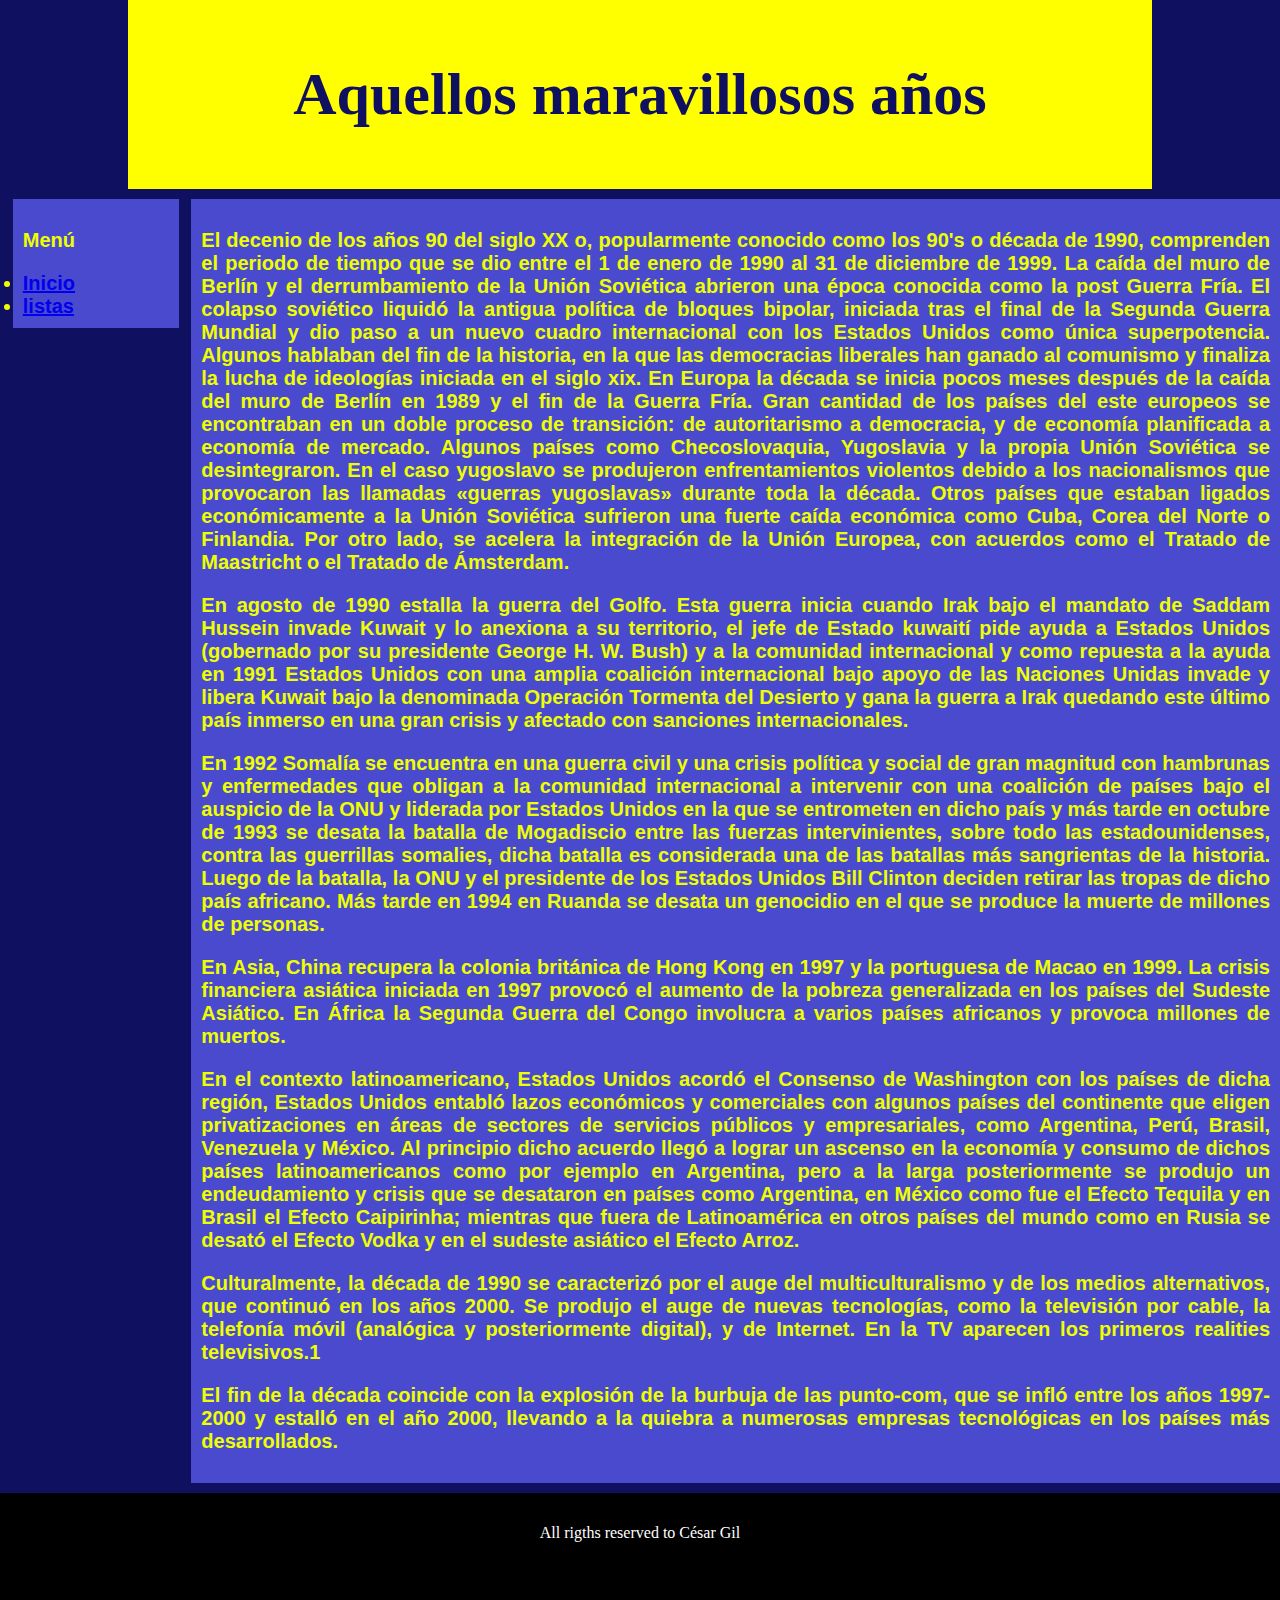
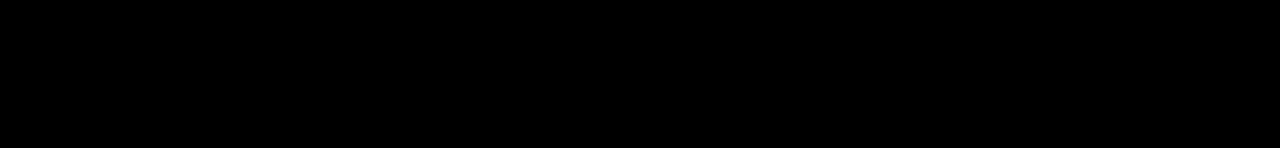
<file: index.html>
<!DOCTYPE html>
<html lang="en">
<head>
    <meta charset="UTF-8">
    <meta http-equiv="X-UA-Compatible" content="es-ES">
    <meta name="viewport" content="width=device-width, initial-scale=1.0">
    <title>Bienvenido a los 90</title>
    <link rel="stylesheet" type="text/css" href="estilos.css" >
</head>
<body>
    <main>
        <header>
            <div class="cabecera">
                <h1>Aquellos maravillosos años</h1>
            </div>
        </header>
        <section class="seccion">
            <div class="box box1">
                <p>Menú</p>
                <li><a href=index.html>Inicio</a></li>
                <li><a href=seccion2.html>listas</a></li>
            </div>
        
            <div class="box box2">
                <p>
                    El decenio de los años 90 del siglo XX o, popularmente conocido como los 90's o década de 1990, comprenden el 
                    periodo de tiempo que se dio entre el 1 de enero de 1990 al 31 de diciembre de 1999. La caída del muro de Berlín 
                    y el derrumbamiento de la Unión Soviética abrieron una época conocida como la post Guerra Fría. El colapso soviético 
                    liquidó la antigua política de bloques bipolar, iniciada tras el final de la Segunda Guerra Mundial y dio paso a un 
                    nuevo cuadro internacional con los Estados Unidos como única superpotencia. Algunos hablaban del fin de la historia, 
                    en la que las democracias liberales han ganado al comunismo y finaliza la lucha de ideologías iniciada en el siglo 
                    xix. En Europa la década se inicia pocos meses después de la caída del muro de Berlín en 1989 y el fin de la Guerra 
                    Fría. Gran cantidad de los países del este europeos se encontraban en un doble proceso de transición: de 
                    autoritarismo a democracia, y de economía planificada a economía de mercado. Algunos países como Checoslovaquia, 
                    Yugoslavia y la propia Unión Soviética se desintegraron. En el caso yugoslavo se produjeron enfrentamientos violentos 
                    debido a los nacionalismos que provocaron las llamadas «guerras yugoslavas» durante toda la década. Otros países 
                    que estaban ligados económicamente a la Unión Soviética sufrieron una fuerte caída económica como Cuba, Corea del 
                    Norte o Finlandia. Por otro lado, se acelera la integración de la Unión Europea, con acuerdos como el Tratado de 
                    Maastricht o el Tratado de Ámsterdam.
                </p>
                <p>    
                    En agosto de 1990 estalla la guerra del Golfo. Esta guerra inicia cuando Irak bajo el mandato de Saddam Hussein 
                    invade Kuwait y lo anexiona a su territorio, el jefe de Estado kuwaití pide ayuda a Estados Unidos (gobernado por 
                    su presidente George H. W. Bush) y a la comunidad internacional y como repuesta a la ayuda en 1991 Estados Unidos 
                    con una amplia coalición internacional bajo apoyo de las Naciones Unidas invade y libera Kuwait bajo la denominada 
                    Operación Tormenta del Desierto y gana la guerra a Irak quedando este último país inmerso en una gran crisis y 
                    afectado con sanciones internacionales.
                </p>
                <p>    
                    En 1992 Somalía se encuentra en una guerra civil y una crisis política y social de gran magnitud con hambrunas 
                    y enfermedades que obligan a la comunidad internacional a intervenir con una coalición de países bajo el auspicio 
                    de la ONU y liderada por Estados Unidos en la que se entrometen en dicho país y más tarde en octubre de 1993 se 
                    desata la batalla de Mogadiscio entre las fuerzas intervinientes, sobre todo las estadounidenses, contra las 
                    guerrillas somalies, dicha batalla es considerada una de las batallas más sangrientas de la historia. Luego de 
                    la batalla, la ONU y el presidente de los Estados Unidos Bill Clinton deciden retirar las tropas de dicho país 
                    africano. Más tarde en 1994 en Ruanda se desata un genocidio en el que se produce la muerte de millones de 
                    personas.
                </p>
                <p>    
                    En Asia, China recupera la colonia británica de Hong Kong en 1997 y la portuguesa de Macao en 1999. La crisis 
                    financiera asiática iniciada en 1997 provocó el aumento de la pobreza generalizada en los países del Sudeste 
                    Asiático. En África la Segunda Guerra del Congo involucra a varios países africanos y provoca millones de muertos.
                </p>
                <p>    
                    En el contexto latinoamericano, Estados Unidos acordó el Consenso de Washington con los países de 
                    dicha región, Estados Unidos entabló lazos económicos y comerciales con algunos países del continente 
                    que eligen privatizaciones en áreas de sectores de servicios públicos y empresariales, como Argentina, 
                    Perú, Brasil, Venezuela y México. Al principio dicho acuerdo llegó a lograr un ascenso en la economía 
                    y consumo de dichos países latinoamericanos como por ejemplo en Argentina, pero a la larga 
                    posteriormente se produjo un endeudamiento y crisis que se desataron en países como Argentina, en 
                    México como fue el Efecto Tequila y en Brasil el Efecto Caipirinha; mientras que fuera de Latinoamérica 
                    en otros países del mundo como en Rusia se desató el Efecto Vodka y en el sudeste asiático el Efecto 
                    Arroz.
                </p>
                <p>                    
                    Culturalmente, la década de 1990 se caracterizó por el auge del multiculturalismo y de los medios 
                    alternativos, que continuó en los años 2000. Se produjo el auge de nuevas tecnologías, como la 
                    televisión por cable, la telefonía móvil (analógica y posteriormente digital), y de Internet. En 
                    la TV aparecen los primeros realities televisivos.1​
                </p>
                <p>    
                    El fin de la década coincide con la explosión de la burbuja de las punto-com, que se infló entre los 
                    años 1997-2000 y estalló en el año 2000, llevando a la quiebra a numerosas empresas tecnológicas en 
                    los países más desarrollados.
                </p>

            </div>
        </section>
        <footer class="pie">
            <p>All rigths reserved to César Gil</p>
        </footer>
    </main>
</body>
</html>
</file>
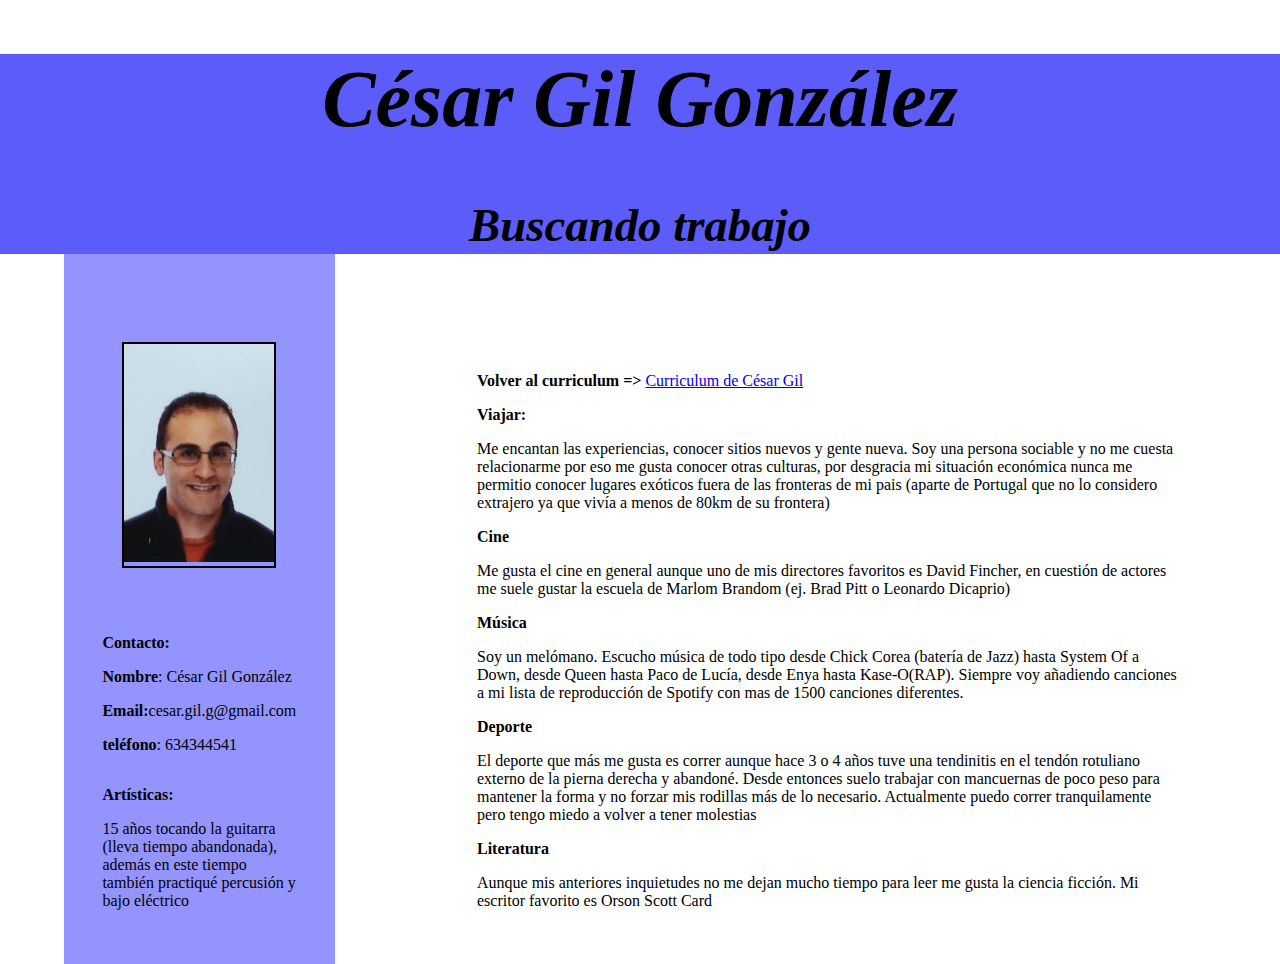
<file: aficiones.html>
<!DOCTYPE html>
<html lang="es-ES">
<head>
    <meta charset="UTF-8">
    <meta http-equiv="X-UA-Compatible" content="IE=edge">
    <meta name="viewport" content="width=device-width, initial-scale=1.0">
    <link rel="stylesheet" type="text/css" href="estilocurriculum.css" >
    <title>César Gil</title>
</head>
<body>
    <header id="cabecera">
        <h1 margin=0px>César Gil González</h1>
        <h3 margin=0px>Buscando trabajo</h3>
    </header>
    <section class="contenedor-principal">
         <section class="contenedor-secundario1">
        <div>
            <p><b>Artísticas:</b></p>
            <P>15 años tocando la guitarra (lleva tiempo abandonada), además en este tiempo también practiqué percusión y bajo eléctrico</p>
        </div>
        <div class="secciones" id="infopersonal">
            <p><b>Contacto:</b></p>
            <p><b>Nombre</b>: César Gil González</p>
            <p><b>Email:</b>cesar.gil.g@gmail.com</p>
            <p><b>teléfono</b>: 634344541</p>
        </div>
        <div class="foto">
            <img src="fotocesar.jpeg" width="150">
        </div>
        </section>
        
        
    
    <section class="contenedor-secundario2">
        <div>
            <ul><b>Volver al curriculum => </b><a href="curriculum.html">Curriculum de César Gil</a></ul>   
            <p></p>        
            <ul><b>Viajar:</b></ul>
            <ul>Me encantan las experiencias, conocer sitios nuevos y gente nueva. Soy una persona sociable y no me cuesta 
                relacionarme por eso me gusta conocer otras culturas, por desgracia mi situación económica nunca me permitio 
                conocer lugares exóticos fuera de las fronteras de mi pais (aparte de Portugal que no lo considero extrajero
                ya que vivía a menos de 80km de su frontera)
            </ul>
            <ul><b>Cine</b></ul>
            <ul>Me gusta el cine en general aunque uno de mis directores favoritos es David Fincher, en cuestión de actores
                me suele gustar la escuela de Marlom Brandom (ej. Brad Pitt o Leonardo Dicaprio)
            </ul>
            <ul><b>Música</b></ul>
            <ul>Soy un melómano. Escucho música de todo tipo desde Chick Corea (batería de Jazz) hasta System Of a Down, desde
                Queen hasta Paco de Lucía, desde Enya hasta Kase-O(RAP). Siempre voy añadiendo canciones a mi lista de reproducción 
                de Spotify con mas de 1500 canciones diferentes.
            </ul>
            <ul><b>Deporte</b></ul>
            <ul>El deporte que más me gusta es correr aunque hace 3 o 4 años tuve una tendinitis en el tendón rotuliano externo de la 
                pierna derecha y abandoné. Desde entonces suelo trabajar con mancuernas de poco peso para mantener la forma y no forzar
                mis rodillas más de lo necesario. Actualmente puedo correr tranquilamente pero tengo miedo a volver a tener molestias
            </ul>
            <ul><b>Literatura</b></ul>
            <ul>Aunque mis anteriores inquietudes no me dejan mucho tiempo para leer me gusta la ciencia ficción. Mi escritor 
                favorito es Orson Scott Card
            </ul>
        </div>
    </section>
</section>
</body>
</html>
</file>
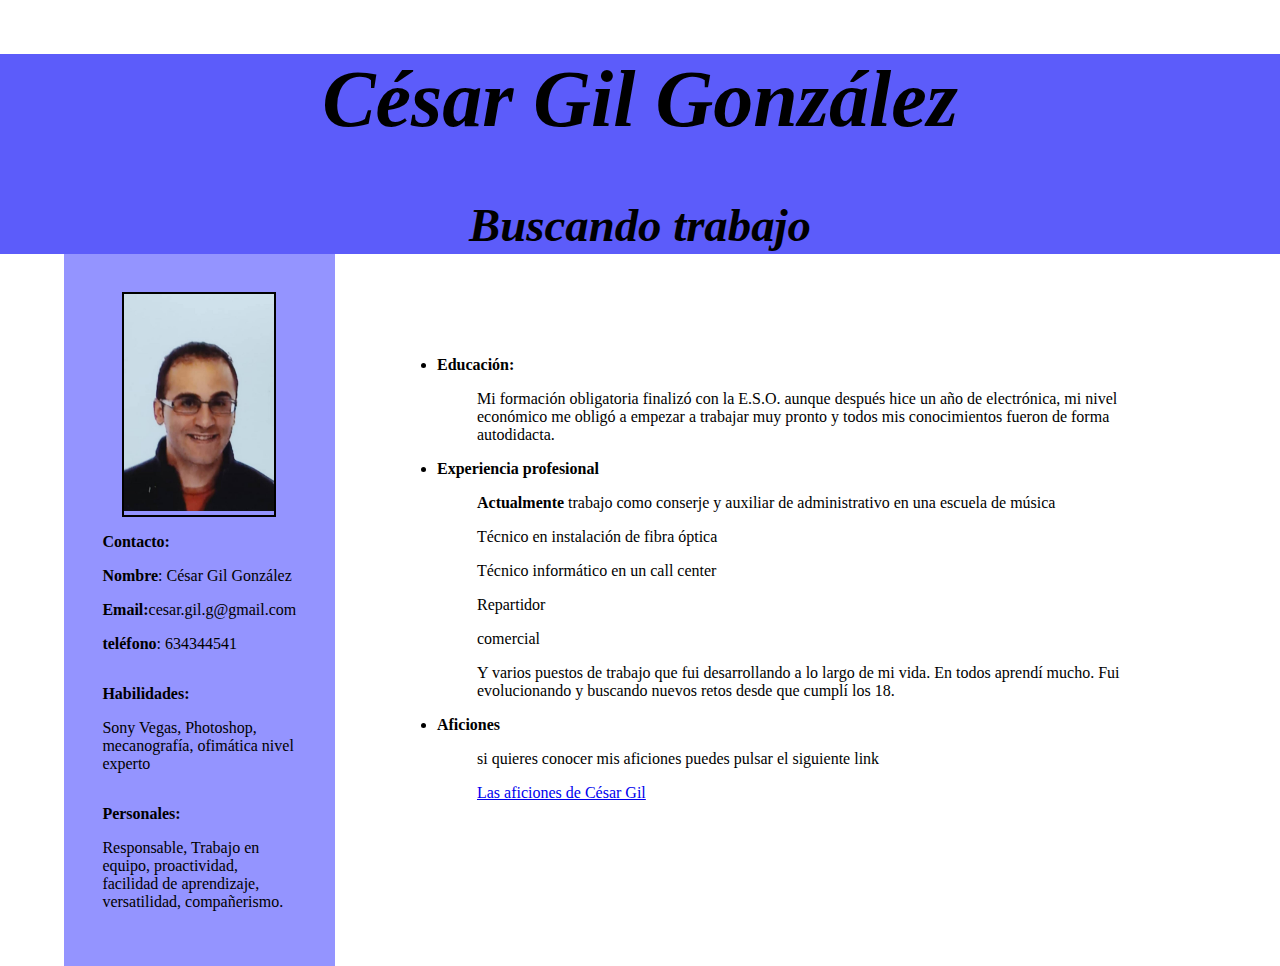
<file: curriculum.html>
<!DOCTYPE html>
<html lang="es-ES">
<head>
    <meta charset="UTF-8">
    <meta http-equiv="X-UA-Compatible" content="IE=edge">
    <meta name="viewport" content="width=device-width, initial-scale=1.0">
    <link rel="stylesheet" type="text/css" href="estilocurriculum.css" >
    <title>César Gil</title>
</head>
<body>
    <header id="cabecera">
        <h1 margin=0px>César Gil González</h1>
        <h3 margin=0px>Buscando trabajo</h3>
    </header>
    <section class="contenedor-principal">
        <section class="contenedor-secundario1">
            <div>
                <p><b>Personales:</b></p>
                <p>Responsable, Trabajo en equipo, proactividad, facilidad de aprendizaje, versatilidad, compañerismo.</p>
            </div>
            <div>
                <p><b>Habilidades:</b></p>
                <P>Sony Vegas, Photoshop, mecanografía, ofimática nivel experto</p>
            </div>
            <div class="secciones" id="infopersonal">
                <p><b>Contacto:</b></p>
                <p><b>Nombre</b>: César Gil González</p>
                <p><b>Email:</b>cesar.gil.g@gmail.com</p>
                <p><b>teléfono</b>: 634344541</p>
            </div>
            <div class="foto">
                <img src="fotocesar.jpeg" width="150">
            </div>
        </section>
        <section class="contenedor-secundario2">
            <div>
                <li><b>Educación:</b></li>
                <ul>Mi formación obligatoria finalizó con la E.S.O. aunque después hice un año de electrónica, mi nivel
                    económico me obligó a empezar a trabajar muy pronto y todos mis conocimientos fueron de forma 
                    autodidacta.
                </ul>
                <li><b>Experiencia profesional</b></li>
                <ul><b>Actualmente</b> trabajo como conserje y auxiliar de administrativo en una escuela de música</ul>
                <ul>Técnico en instalación de fibra óptica</ul>
                <ul>Técnico informático en un call center</ul>
                <ul>Repartidor</ul>
                <ul>comercial</ul>
                <ul>Y varios puestos de trabajo que fui desarrollando a lo largo de mi vida. En todos aprendí mucho.
                    Fui evolucionando y buscando nuevos retos desde que cumplí los 18.
                </ul>
                <li><b>Aficiones</b></li>
                <ul>si quieres conocer mis aficiones puedes pulsar el siguiente link</ul>
                <ul><a href="aficiones.html">Las aficiones de César Gil</a></ul>
            </div>
        </section>
    </section>
</body>
</html>
</file>
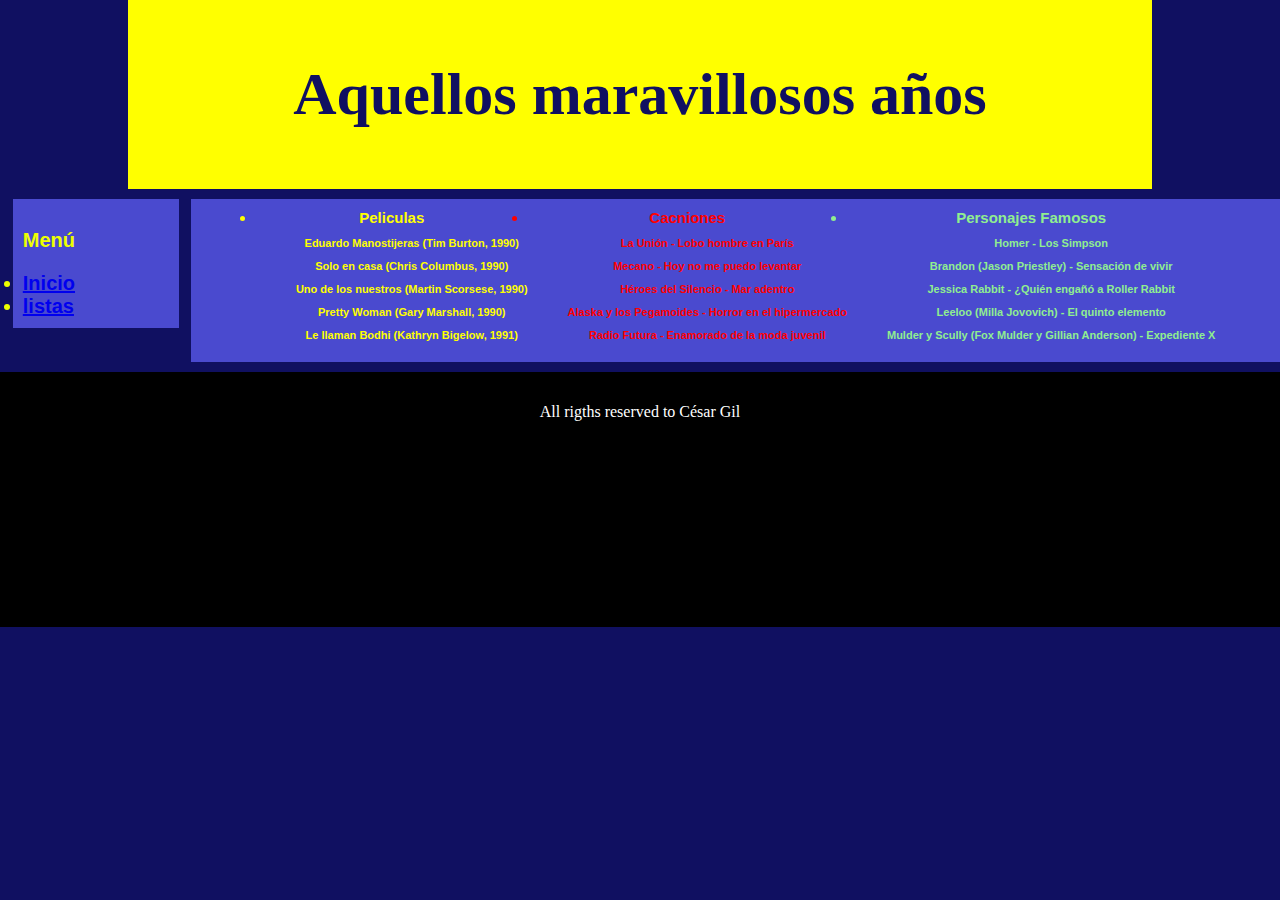
<file: seccion2.html>
<!DOCTYPE html>
<html lang="en">
<head>
    <meta charset="UTF-8">
    <meta http-equiv="X-UA-Compatible" content="es-ES">
    <meta name="viewport" content="width=device-width, initial-scale=1.0">
    <title>Bienvenido a los 90</title>
    <link href="estilos.css" rel="stylesheet" type="text/css">
</head>
<body>
    <main>
        <header>
            <div class="cabecera">
                <h1>Aquellos maravillosos años</h1>
            </div>
        </header>
        <section class="seccion">
            <div class="box box1">
                <p>Menú</p>
                <li><a href=index.html>Inicio</a></li>
                <li><a href=seccion2.html>listas</a></li>
            </div>
        
            <div class="box box2">
                <section class="seccion">
                    <div><li id="peliculas">Peliculas</li>
                        <ul class="peliculas">Eduardo Manostijeras (Tim Burton, 1990)</ul>
                        <ul class="peliculas">Solo en casa (Chris Columbus, 1990)</ul>
                        <ul class="peliculas">Uno de los nuestros (Martin Scorsese, 1990)</ul>
                        <ul class="peliculas">Pretty Woman (Gary Marshall, 1990) </ul>
                        <ul class="peliculas">Le llaman Bodhi (Kathryn Bigelow, 1991) </ul>
                    </div>
                    <div><li id="canciones">Cacniones</li>
                        <ul class="canciones">La Unión - Lobo hombre en París</ul>
                        <ul class="canciones">Mecano - Hoy no me puedo levantar</ul>
                        <ul class="canciones">Héroes del Silencio - Mar adentro</ul>
                        <ul class="canciones">Alaska y los Pegamoides - Horror en el hipermercado</ul>
                        <ul class="canciones">Radio Futura - Enamorado de la moda juvenil</ul>
                    </div>
                     <div><li id="personajes">Personajes Famosos</li>
                        <ul class="personajes">Homer - Los Simpson</ul>
                        <ul class="personajes">Brandon (Jason Priestley) - Sensación de vivir</ul>
                        <ul class="personajes">Jessica Rabbit - ¿Quién engañó a Roller Rabbit</ul>
                        <ul class="personajes">Leeloo (Milla Jovovich) - El quinto elemento</ul>
                        <ul class="personajes">Mulder y Scully (Fox Mulder y Gillian Anderson) - Expediente X</ul>
                    </div>    
                </section>
            </div>
        </section>
        <footer class="pie">
            <p>All rigths reserved to César Gil</p>
        </footer>
    </main>
</body>
</html>
</file>
<file: estilos.css>
body{
    background-color: rgb(16, 16, 97);
    padding: 0px;
    margin:0px;
}
.cabecera{
    text-align: center;
    background-color: yellow;
    color: rgb(16, 16, 97);
    font-family:fantasy;
    font-size: 30px;
    padding: 20px;
    margin-left: 10%;
    margin-right: 10%;
    margin-bottom: 10px;    
}
.seccion{
    display: flex;
    align-items: flex-start;
    justify-content: center;

}
.box{
    margin-left: 1%;
    font-size: 20px;
    background-color: rgb(74, 74, 207);
    border: 3px;
    border-color: black;
    color:rgb(238, 255, 0);
    font-family: Verdana, Geneva, Tahoma, sans-serif;
    font-weight: bold;
    text-align: justify;
    padding: 10px;
}
.box1{
    width: 12%;
}
.box2{
    width: 88%;
}
#peliculas{
    text-align: center;
    color:yellow;
    font-size: 15px;
}
.peliculas{
    text-align: center;
    color:yellow;
    font-size: 11px;

}
#canciones{
    text-align: center;
    color: red;
    font-size: 15px;
}
.canciones{
    text-align: center;
    color:red;
    font-size: 11px;

}
#personajes{
    text-align: center;
    color:lightgreen;
    font-size: 15px;
}
.personajes{
    text-align: center;
    color:lightgreen;
    font-size: 11px;

}
.pie{
    text-align: center;
    background-color: black;
    color: white;
    margin-top: 10px;
    margin-left: 0px;
    margin-right: 0px;
    margin-bottom: 0px;
    padding-bottom: 40px;
    padding-top:15px;
    width: 100%;
    height:200px;
}
</file>
<file: estilocurriculum.css>
body{
    margin: 0px;
    padding:0px;
}
.contenedor-principal{
    display: flex;
}
.contenedor-secundario1{
    width: 25%;
    background-color: rgb(148, 148, 255);
    display: flex;
    flex-direction: column-reverse;
    align-content: space-around;
    margin-left: 5%;
    padding:3%;
}
.contenedor-secundario2{
    display: flex;
    align-content: space-around;
    margin-left: 5%;
    margin-right: 5%;
    margin-top: 5%;
    padding:3%;
}
#cabecera{
    height: 200px;
    background-color: rgb(92, 92, 250);
    font-size: 40px;
    margin: 0px;
    padding-top: 0px;
    font-family: 'Trebuchet MS';
    font-style: italic;
    text-align: center;
}
.datos{
    text-align: left;
    width: 90%;
}
.foto{
    display:block;
    margin:auto;
    border: black;
    border: 2px solid black;
}
</file>
